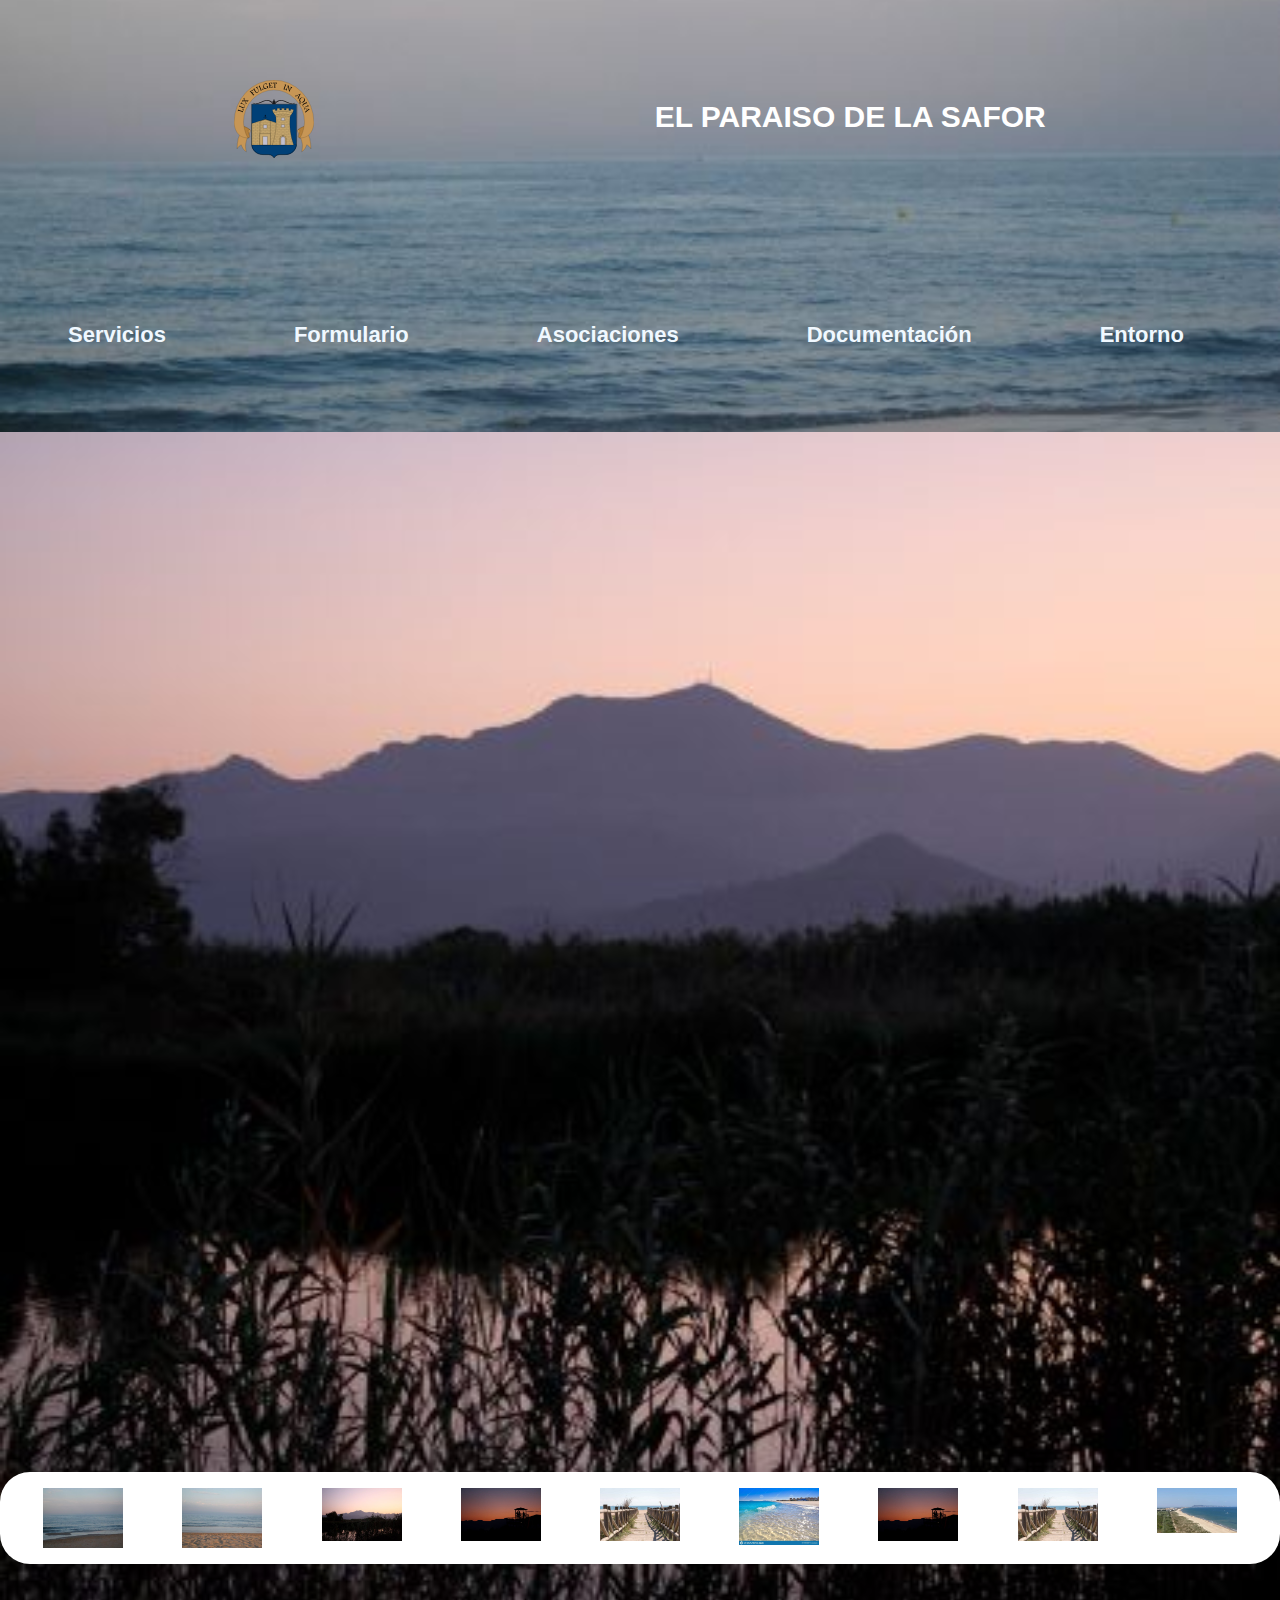
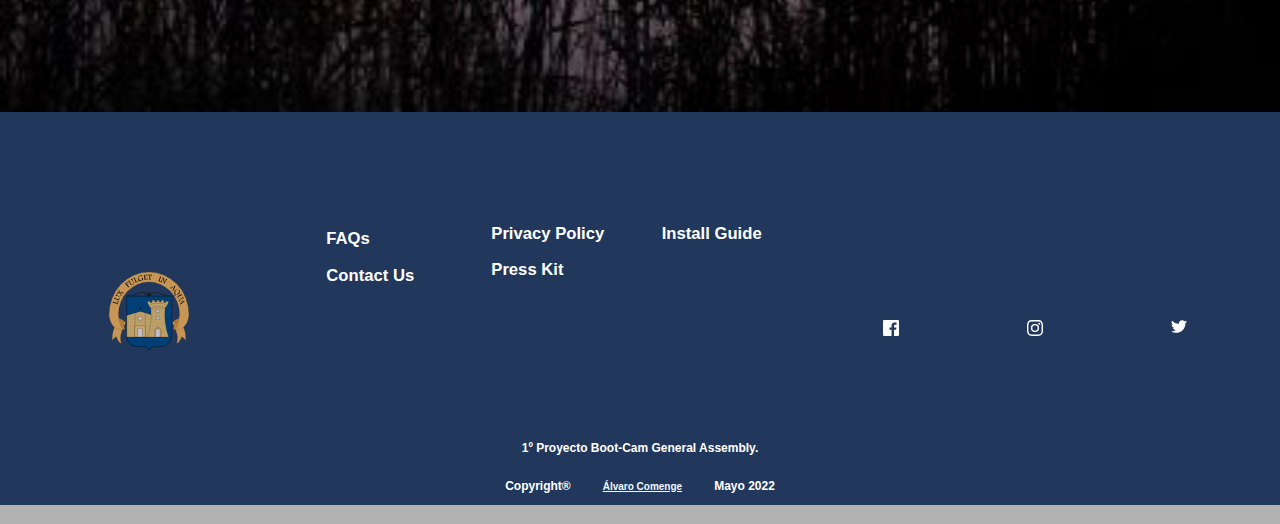
<file: index.html>
<!DOCTYPE html>
<html lang="en">

<head>
  <meta charset="UTF-8" />
  <meta http-equiv="X-UA-Compatible" content="IE=edge" />
  <meta name="viewport" content="width=device-width, initial-scale=1.0" />
  <link rel="stylesheet" href="./styles/index.css" />
  <title>El Paraiso de la Safor</title>
</head>

<body class="menu-open">
  <header>
    <div class="logo">
      <img href src="./xeraco_img/Escut_de_Xeraco.svg" alt="logo" />
      <h1>EL PARAISO DE LA SAFOR</h1>
    </div>
    <nav>
      <ul>
        <li><a href="#">Servicios</a></li>
        <li><a href="./formulario.html" target="_blank">Formulario</a></li>
        <li><a href="#">Asociaciones</a></li>
        <li><a href="#">Documentación</a></li>
        <li><a href="#">Entorno</a></li>
      </ul>
    </nav>
    <button type="button">=</button>
  </header>
  <aside>
    <div class="container-cajas">
      <div class="cajas-flex">
        <picture><img src="./xeraco_img/IMG_1246.JPG" /></picture>
        <picture><img src="./xeraco_img/IMG_1249.JPG" /></picture>
        <picture><img src="./xeraco_img/IMG_4452.JPG" /></picture>
        <picture><img src="./xeraco_img/IMG_4468.JPG" /></picture>
        <picture><img src="./xeraco_img/pasarela.jpg" /></picture>
        <picture><img src="./xeraco_img/Playa_Xeraco_header.jpg" /></picture>
        <picture><img src="./xeraco_img/IMG_4468.JPG " /></picture>
        <picture><img src="./xeraco_img/pasarela.jpg" /></picture>
        <picture><img src="./xeraco_img/Ahuir.jpg" /></picture>
      </div>
    </div>
    <footer>
      <div class="container-footer">
        <div class="logo"><img src="./xeraco_img/Escut_de_Xeraco.svg" /></div>
        <div class="contact">
          <p>FAQs<a href="#"></a></p>
          <p>Contact Us</p>
        </div>
        <div class="contact">
          <p>Privacy Policy</p>
          <p>Press Kit</p>
        </div>
        <div class="contact">
          <p>Install Guide</p>
        </div>
        <div class="social">
          <a href="#"><img src="./xeraco_img/icon-facebook.svg" alt="pick"></a>
          <a href="#"><img src="./xeraco_img/icon-instagram.svg" alt="redes"></a>
          <a href="#"><img src="./xeraco_img/icon-twitter.svg" alt="pick"></a>
        </div>
      </div>
      <div class="final-flex">
        <p>1º Proyecto Boot-Cam General Assembly.</p>
        <p>Copyright®<a href="https://github.com/Al2com" target="_blank">Álvaro Comenge</a>Mayo 2022</p>
      </div>
    </footer>
    <menu class="closen">
      <button type="button">X</button>
      <li><a href="#">Servicios</a></li>
      <li><a href="./formulario.html" target="_blank">Formulario</a></li>
      <li><a href="#">Asociaciones</a></li>
      <li><a href="#">Documentación</a></li>
      <li><a href="#">Entorno</a></li>
    </menu>
    <script src="/script/index.js"></script>
</body>

</html>
</file>
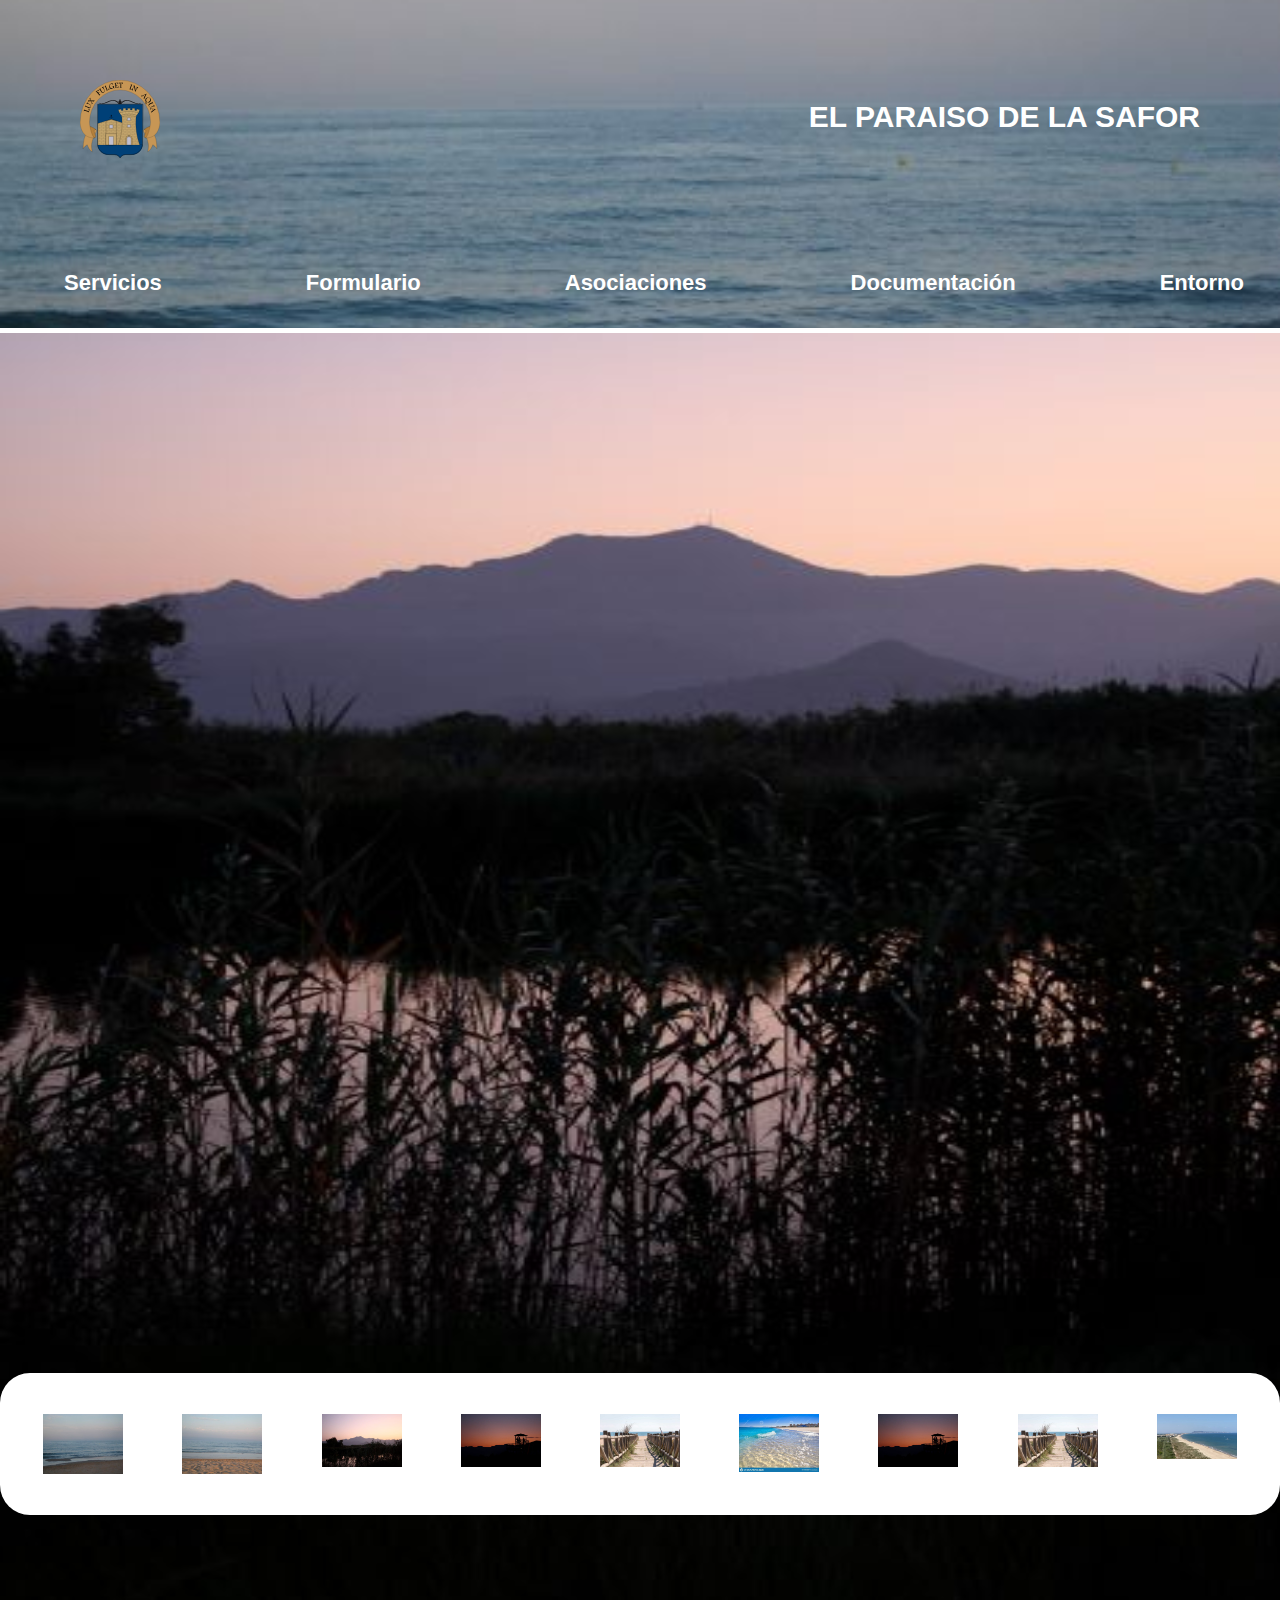
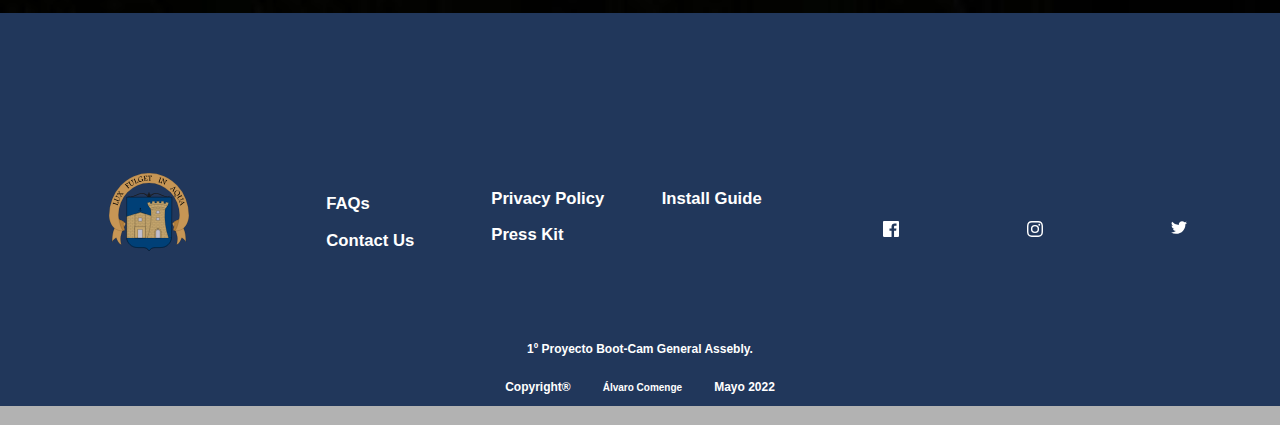
<file: Start-code/index.html>
<!DOCTYPE html>
<html lang="en">

<head>
  <meta charset="UTF-8" />
  <meta http-equiv="X-UA-Compatible" content="IE=edge" />
  <meta name="viewport" content="width=device-width, initial-scale=1.0" />
  <link rel="stylesheet" href="./styles/index.css" />
  <title>El Paraiso de la Safor</title>
</head>

<body>
  <header>
    <div class="logo">
      <img href src="./xeraco_img/Escut_de_Xeraco.svg" alt="logo" />
      <h1>EL PARAISO DE LA SAFOR</h1>
    </div>
    <nav>
      <ul>
        <li><a href="#">Servicios</a></li>
        <li><a href="./formulario.html" target="_blank">Formulario</a></li>
        <li><a href="#">Asociaciones</a></li>
        <li><a href="#">Documentación</a></li>
        <li><a href="#">Entorno</a></li>
      </ul>
    </nav>
    <button type="button"><img src="xeraco_img/menu.svg"></button>
  </header>
  <aside>
    <div class="container-cajas">
      <div class="cajas-flex">
        <picture><a href="#"><img src="./xeraco_img/IMG_1246.JPG"/></a></picture>
        <picture><a href="#"><img src="./xeraco_img/IMG_1249.JPG"/></a></picture>
        <picture><a href="#"><img src="./xeraco_img/IMG_4452.JPG"/></a></picture>
        <picture><a href="#"><img src="./xeraco_img/IMG_4468.JPG"/></a></picture>
        <picture><a href="#"><img src="./xeraco_img/pasarela.jpg"/></a></picture>
        <picture><a href="#"><img src="./xeraco_img/Playa_Xeraco_header.jpg"/></a></picture>
        <picture><a href="#"><img src="./xeraco_img/IMG_4468.JPG "/></a></picture>
        <picture><a href="#"><img src="./xeraco_img/pasarela.jpg"/></a></picture>
        <picture><a href="#"><img src="./xeraco_img/Ahuir.jpg"/></a></picture>
      </div>
    </div>
  </aside>
  <footer>
    <div class="container-footer">
      <div class="logo"><img src="./xeraco_img/Escut_de_Xeraco.svg" /></div>
      <div class="contact">
        <p>FAQs<a href="#"></a></p>
        <p>Contact Us</p>
      </div>
      <div class="contact">
        <p>Privacy Policy</p>
        <p>Press Kit</p>
      </div>
      <div class="contact">
        <p>Install Guide</p>
      </div>
      <div class="social">
        <a href="#"><img src="./xeraco_img/icon-facebook.svg" alt="pick"></a>
        <a href="#"><img src="./xeraco_img/icon-instagram.svg" alt="redes"></a>
        <a href="#"><img src="./xeraco_img/icon-twitter.svg" alt="pick"></a>
      </div>
    </div>
    <div class="final-flex">
      <p>1º Proyecto Boot-Cam General Assebly.</p>
      <p>Copyright®<a href="https://github.com/Al2com" target="_blank">Álvaro Comenge</a>Mayo 2022</p>
    </div>
  </footer>
  <menu>
    <button type="button"><img src="xeraco_img/cross.svg"></button>
    <li><a href="#">Servicios</a></li>
    <li><a href="./formulario.html" target="_blank">Formulario</a></li>
    <li><a href="#">Asociaciones</a></li>
    <li><a href="#">Documentación</a></li>
    <li><a href="#">Entorno</a></li>
  </menu>
  <script src="/script/index.js"></script>
</body>

</html>
</file>
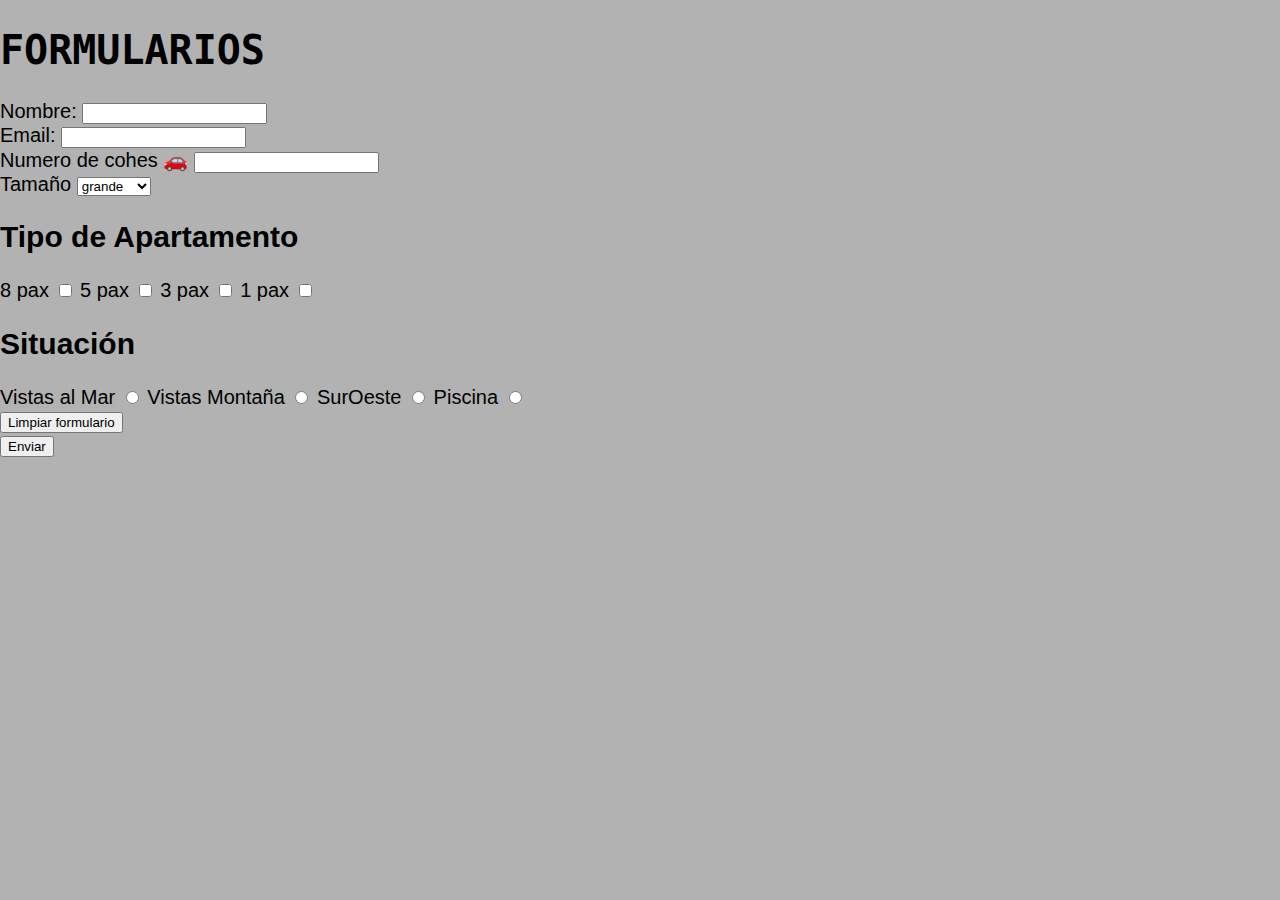
<file: formulario.html>
<!DOCTYPE html>
<html lang="en">

<head>
  <meta charset="UTF-8" />
  <meta http-equiv="X-UA-Compatible" content="IE=edge" />
  <meta name="viewport" content="width=device-width, initial-scale=1.0" />
  <link rel="stylesheet" href="./styles/formiulario.css" />
  <title>El Paradis de la Safor</title>
</head>

<body>
  <h1><code>FORMULARIOS</code></h1>
  <form action="https://alcomwufo.wufoo.com" method="get">
    <label for="primer-nombre">Nombre:</label>
    <input type="text" name="primer-nombre" id="primer-nombre" />
    <div>
      <label for="email">Email:</label>
      <input type="text" name="email" id="email" />
    </div>
    <div>
      <label for="numero-de-coches">Numero de cohes <span role="coche" title="coche">🚗</span></label>
      <input type="number" id="numero-de-coches" name="numero-de-cohes" />
    </div>
    <label for="Tamaño">Tamaño</label>
    <select name="Tamaño" id="Tamaño">
      <option value="grande">grande</option>
      <option value="mediano">mediano</option>
      <option value="pequeño">pequeño</option>
    </select>
    <div>
      <h2>Tipo de Apartamento</h2>
      <label for="comedia">8 pax</label>
      <input type="checkbox" name="comedia" id="comedia" />
      <label for="guerra">5 pax</label>
      <input type="checkbox" name="guerra" id="guerra" />
      <label for="suspense">3 pax</label>
      <input type="checkbox" name="suspense" id="suspense" />
      <label for="amor">1 pax</label>
      <input type="checkbox" name="amor" id="amor" />
    </div>
    <div>
      <h2>Situación</h2>
      <label for="coche">Vistas al Mar</label>
      <input type="radio" name="Mar" id="Mar" />
      <label for="Mar">Vistas Montaña</label>
      <input type="radio" name="Montaña" id="Montaña" />
      <label for="coche">SurOeste</label>
      <input type="radio" name="Suroeste" id="Suroeste" />
      <label for="coche">Piscina</label>
      <input type="radio" name="piscina" id="Piscina" />
    </div>
    <div class="boton">
      <button type="reset">Limpiar formulario</button>
    </div>
    <button type="submit">Enviar</button>
  </form>
</body>

</html>
</file>
<file: styles/index.css>
@import url(./normalice.css);
@import url(./main.css);
@import url(./header.css);
@import url(./footer.css);
@import url(./nav.css);
@import url(./aside.css);
@import url(./formiulario.css);
</file>
<file: Start-code/styles/index.css>
@import url(./normalice.css);
@import url(./main.css);
@import url(./header.css);
@import url(./footer.css);
@import url(./nav.css);
@import url(./aside.css);
@import url(./formiulario.css);
</file>
<file: styles/formiulario.css>
* {
  box-sizing: border-box; /*establece que lo que demos de padding y boreder este dentro de la caja*/
}

:root {
  --alpha-black: rgba(0, 0, 0, 0.3);
  --azul-oscuro: rgb(33, 55, 91);
  --grey: #c6c6c6;
  --white: white;
  --yellow: yellow;
  --normal: Arial, Helvetica, sans-serif;
}

html {
  font-size: 100%; /*1rem sea lo que el usuario establecio como tamaño de fuente original */
  font-family: var(--normal);
}

body {
  width: 1440px;
  max-width: 100%;
  margin: 0 auto;
  font-size: 20px;
  background-color: var(--alpha-black);
}

picture {
  display: block;
}

img {
  display: block;
  max-width: 100%;
  height: auto;
}
</file>
